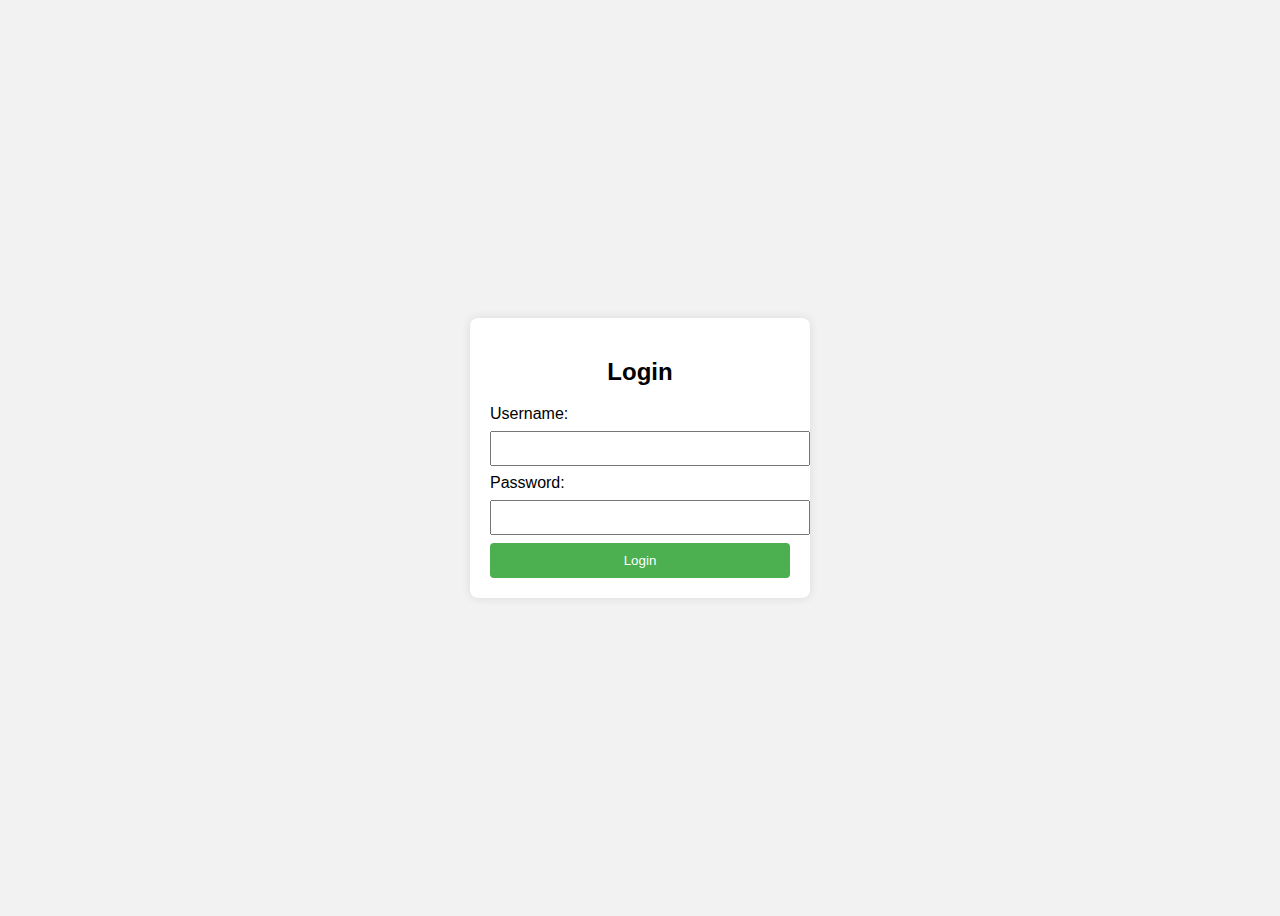
<file: index.html>
<!DOCTYPE html>
<html>
<head>
  <title>Simple Login Page</title>
</head>
<body style="font-family: Arial; background-color: #f2f2f2; display: flex; height: 100vh; justify-content: center; align-items: center;">

  <div style="background-color: white; padding: 20px; border-radius: 8px; box-shadow: 0 0 10px rgba(0,0,0,0.1); width: 300px;">
    <h2 style="text-align: center;">Login</h2>
    <form action="/login" method="post">
      <label>Username:</label><br>
      <input type="text" name="username" required style="width: 100%; padding: 8px; margin: 8px 0;"><br>

      <label>Password:</label><br>
      <input type="password" name="password" required style="width: 100%; padding: 8px; margin: 8px 0;"><br>

      <input type="submit" value="Login" style="width: 100%; padding: 10px; background-color: #4CAF50; color: white; border: none; border-radius: 4px;">
    </form>
  </div>

</body>
</html>
</file>
